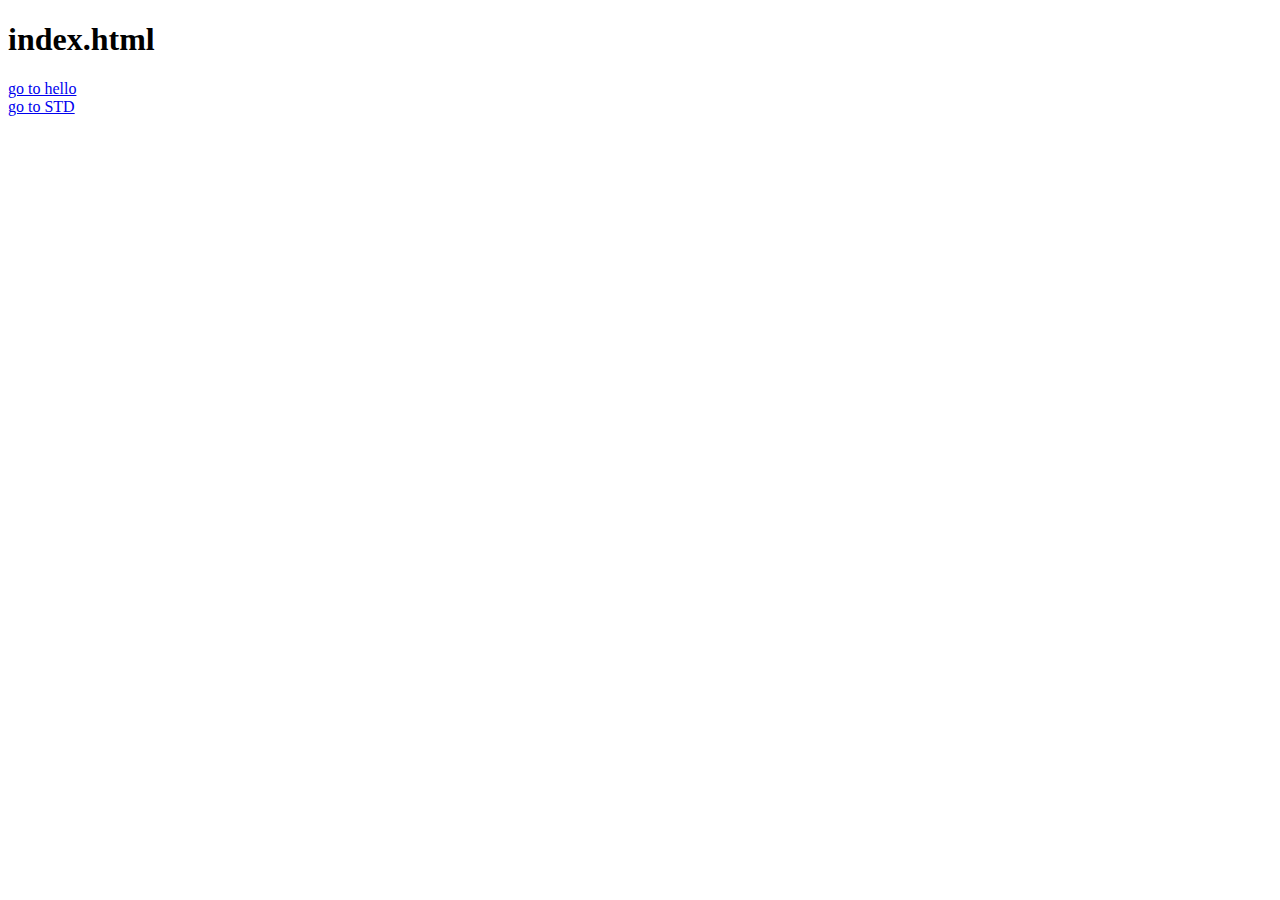
<file: data/index.html>
<!DOCTYPE html>
<html lang="en">
<head>
    <meta charset="UTF-8">
    <meta name="viewport" content="width=device-width, initial-scale=1.0">
    <title>index.html</title>
</head>
<body>
    <h1>index.html</h1>
        <a href="hello.html">
    go to hello
        </a>
        <br>
            <a href="std.html">
            go to STD
            </a>
</body>
</html>
</file>
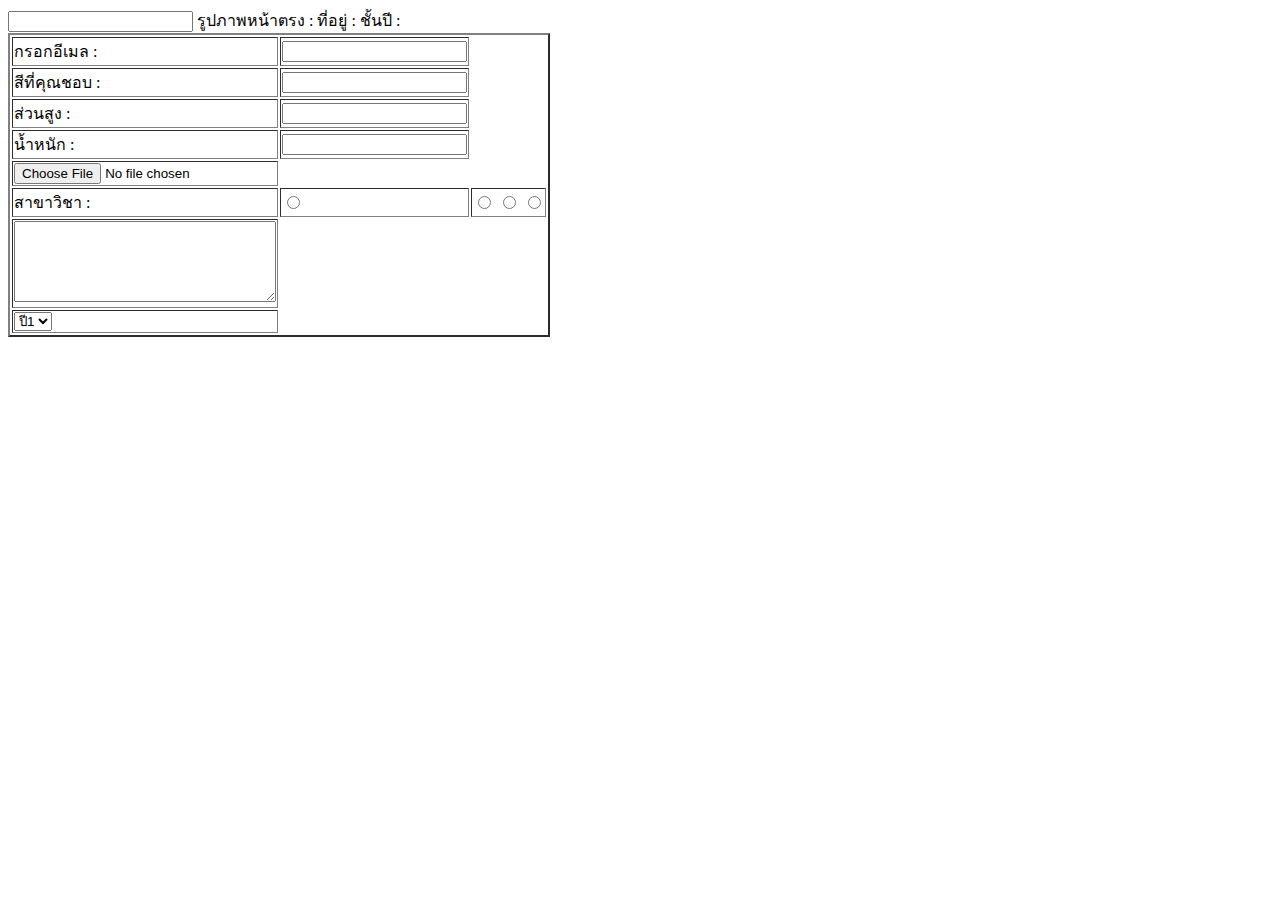
<file: regis.html>
<!DOCTYPE html>
<html lang="en">
<head>
    <meta charset="UTF-8">
    <meta name="viewport" content="width=device-width, initial-scale=1.0">
    <title>Document</title>
    <link rel="stylesheet" href="">
</head>
<body>
    <form >
        <input type="text" name="std-id" id ="">
        <inout type="text" name="std-id" id ="">
    </form>
        <table border="2">
                    <tr>
                        <td>กรอกอีเมล :</td>
                        <td><input type="email" name="std"></td>    
                    </tr>
                    <tr>
                        <td>สีที่คุณชอบ :</td>
                            <td><input type="email" name="std"></td>
                    </tr>
                    <tr>
                        <td>
                            ส่วนสูง :</td>
                            <td><input type="number" name="std-tall"></td>
                    </tr> 
                    <tr>
                    <td>
                        น้ำหนัก :</td>
                        <td><input type="number" name="std-fat"></td>
                    </tr>
                    <tr>
                        รูปภาพหน้าตรง :</td>
                        <td><input type="file" name="std-image"></td>
                    </tr>
                    
                    <tr>
                    <td>
                        สาขาวิชา :</td>
                        <td><input type="radio" name="major" value="INET">
                            <td><input type="radio" name="major" value="INET">
                                <input type="radio" name="major" value="INET">
                                <input type="radio" name="major" value="INET">   
                        </td>
                    </tr> 
                    <tr>
                        ที่อยู่ :</td>
                        <td><textarea name="address" cols="30" rows="5"></textarea></td>
                    </tr>
                    <tr>
                        ชั้นปี :</td>
                        <td><select name="std-year" id="">
                            <option value="1">ปี1</option>
                            <option value="2">ปี2</option>
                            <option value="3">ปี3</option>
                            <option value="4">ปี4</option>

                        </select></td>
                    </tr>
        </table>
</body>
</html>
</file>
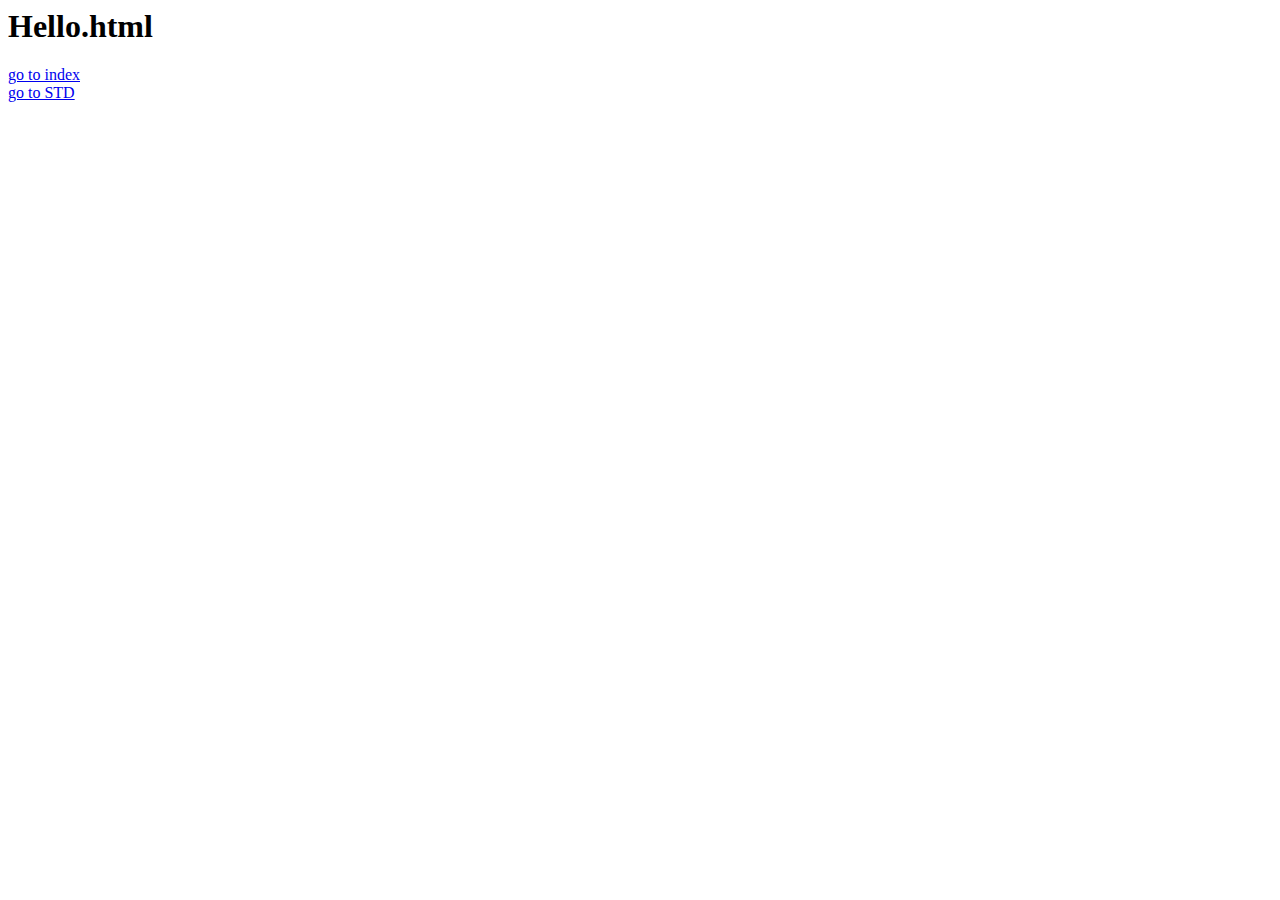
<file: data/hello.html>
<html>
    
        <head>
            <title>Hello</title>    
        </head>
    <body>
        <h1>Hello.html</h1>
        <a href="index.html">
       go to index
        </a>
        <br>
            <a href="std.html">
            go to STD
            </a>
    </body>
</html>
</file>
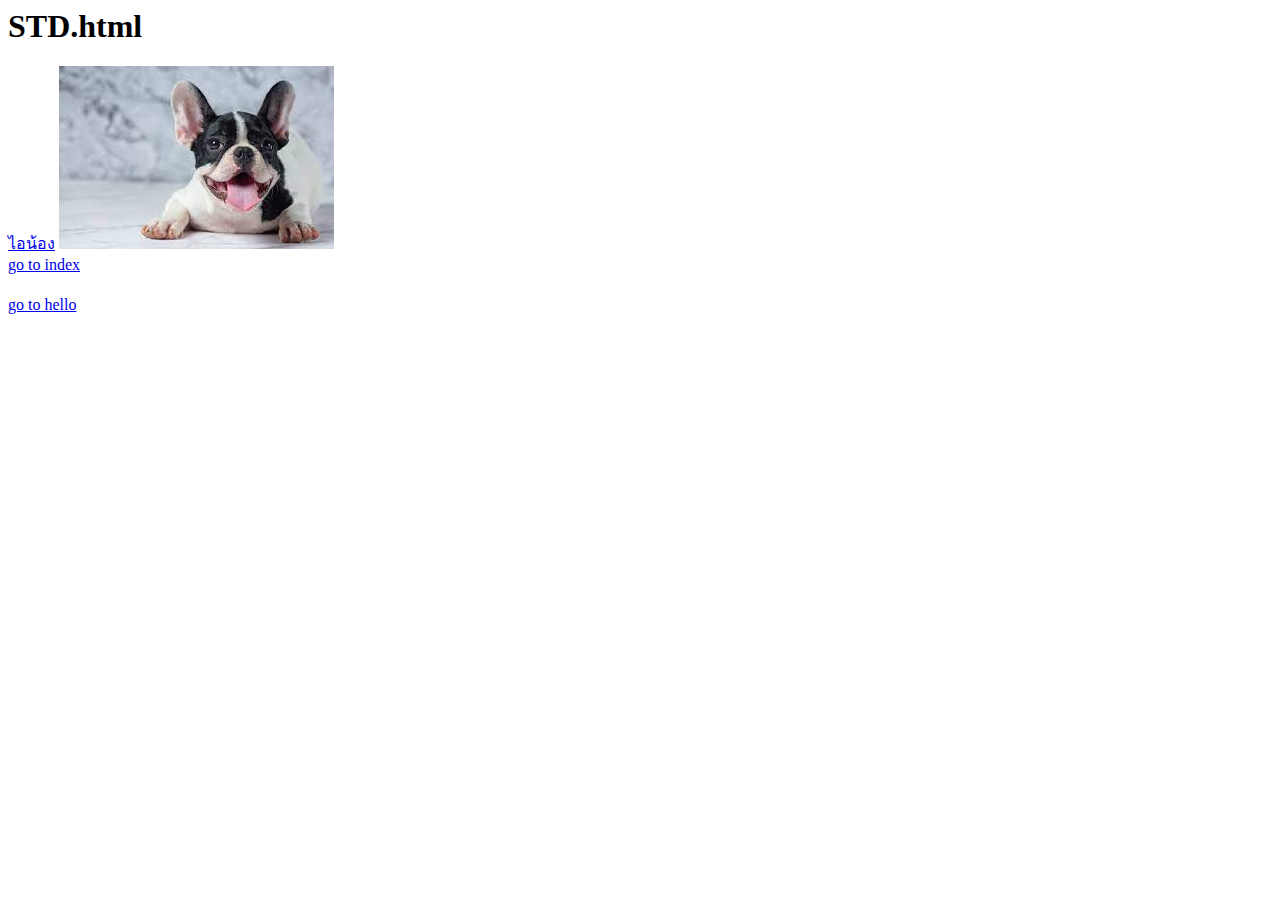
<file: data/std.html>
<html>
    
        <head>
            <title>STD</title>    
        </head>
    <body>
        <h1>STD.html</h1>
        <a href="https://www.facebook.com/uy.indy.5">ไอน้อง</a>
                                <img src="../image/dog.jpg" alt="ไม่มีรูปจ้า">
                                <br>
            <a href="index.html"> 
            go to index
        </a>
    <br>
    <h1></h1>
            <a href="hello.html">
                go to hello
            </a>
    </body>
</html>
</file>
